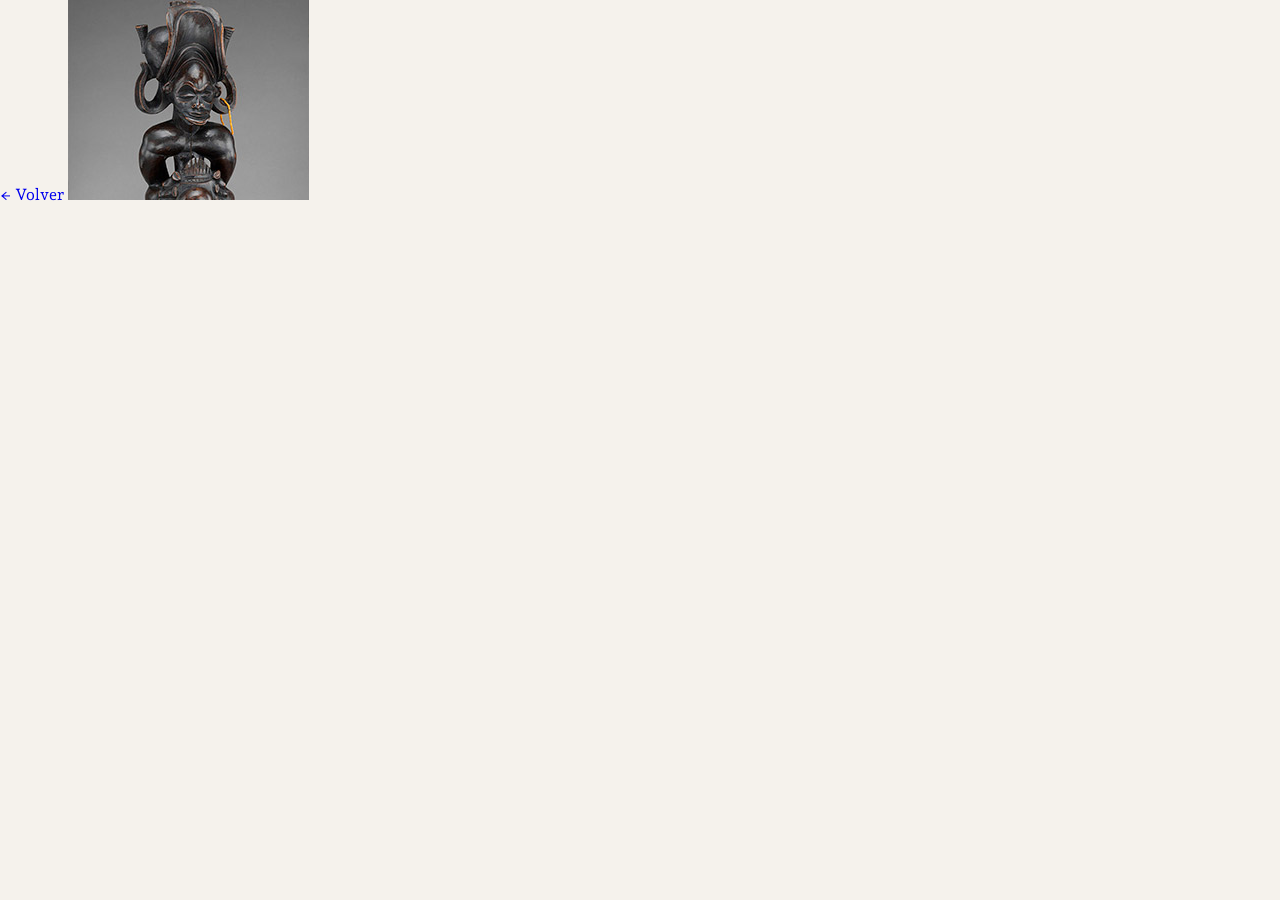
<file: galery/galery_four.html>
<!DOCTYPE html>
<html lang="en">
<head>
    <meta charset="UTF-8">
    <meta name="viewport" content="width=device-width, initial-scale=1.0">
    <link rel="stylesheet" href="../estilos.css">
    <title>Keypacha</title>
</head>
<body>
    <main class="galery">
        <a href="../index.html">← Volver</a>
        <img src="../img/fl.jpg" alt="">
    </main>
</body>
</html>
</file>
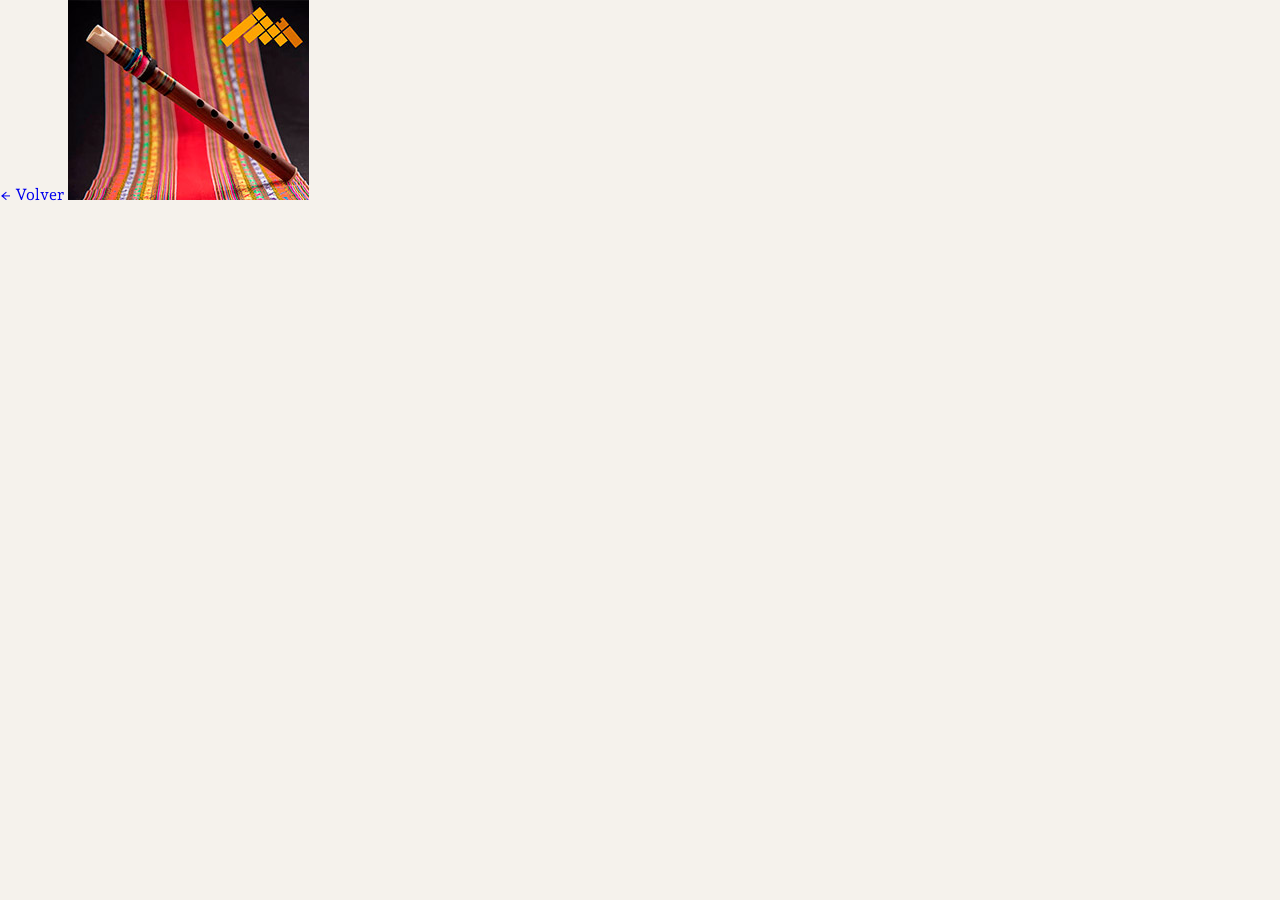
<file: galery/galery_one.html>
<!DOCTYPE html>
<html lang="en">
<head>
    <meta charset="UTF-8">
    <meta name="viewport" content="width=device-width, initial-scale=1.0">
    <link rel="stylesheet" href="../estilos.css">
    <title>Keypacha</title>
</head>
<body>
    <main class="galery">
        <a href="../index.html">← Volver</a>
        <img src="../img/qna.jpg" alt="Quena Profesional de Jacarandá">
    </main>
</body>
</html>
</file>
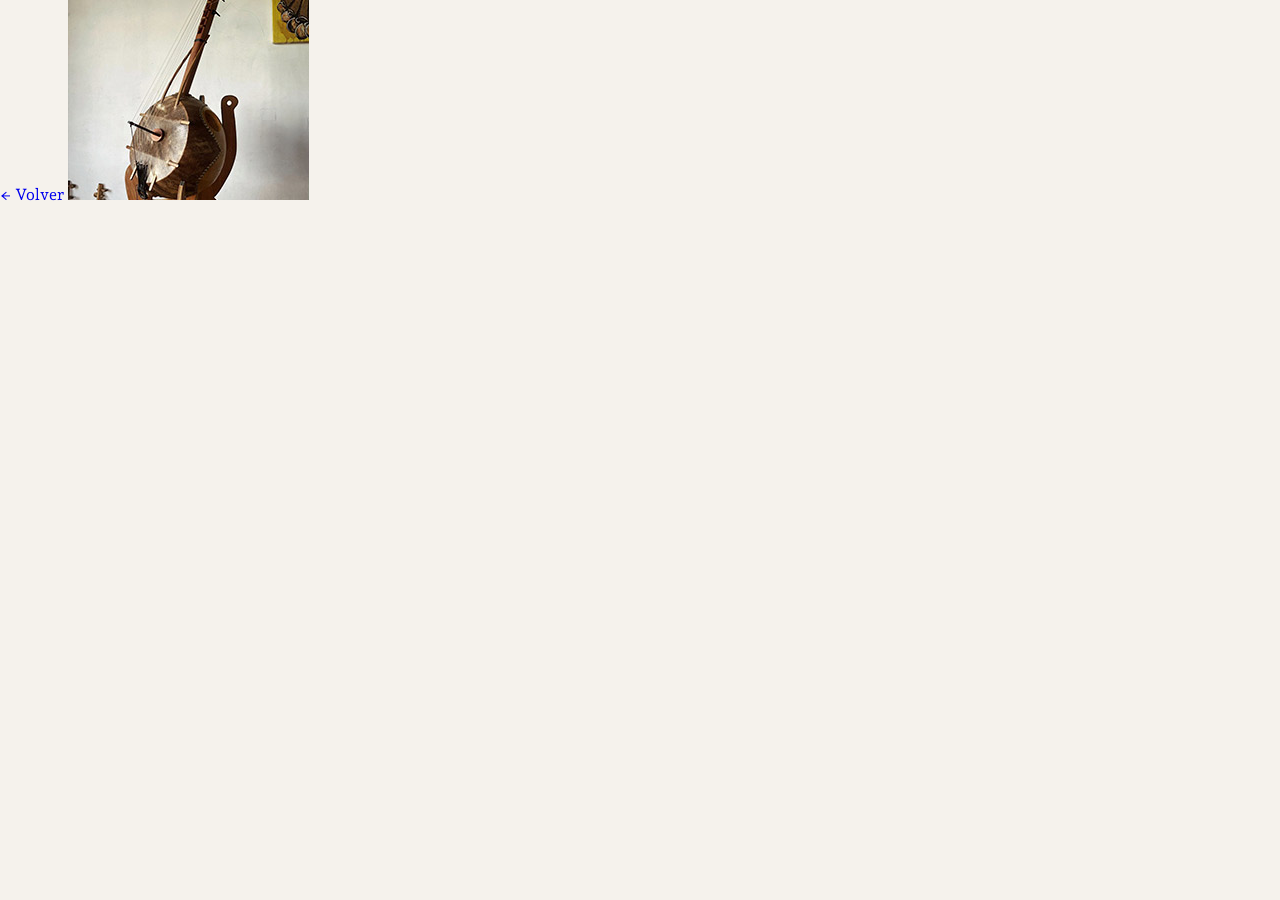
<file: galery/galery_three.html>
<!DOCTYPE html>
<html lang="en">
<head>
    <meta charset="UTF-8">
    <meta name="viewport" content="width=device-width, initial-scale=1.0">
    <link rel="stylesheet" href="../estilos.css">
    <title>Keypacha</title>
</head>
<body>
    <main class="galery">
        <a href="../index.html">← Volver</a>
        <img src="../img/km.jpg" alt="">
    </main>
</body>
</html>
</file>
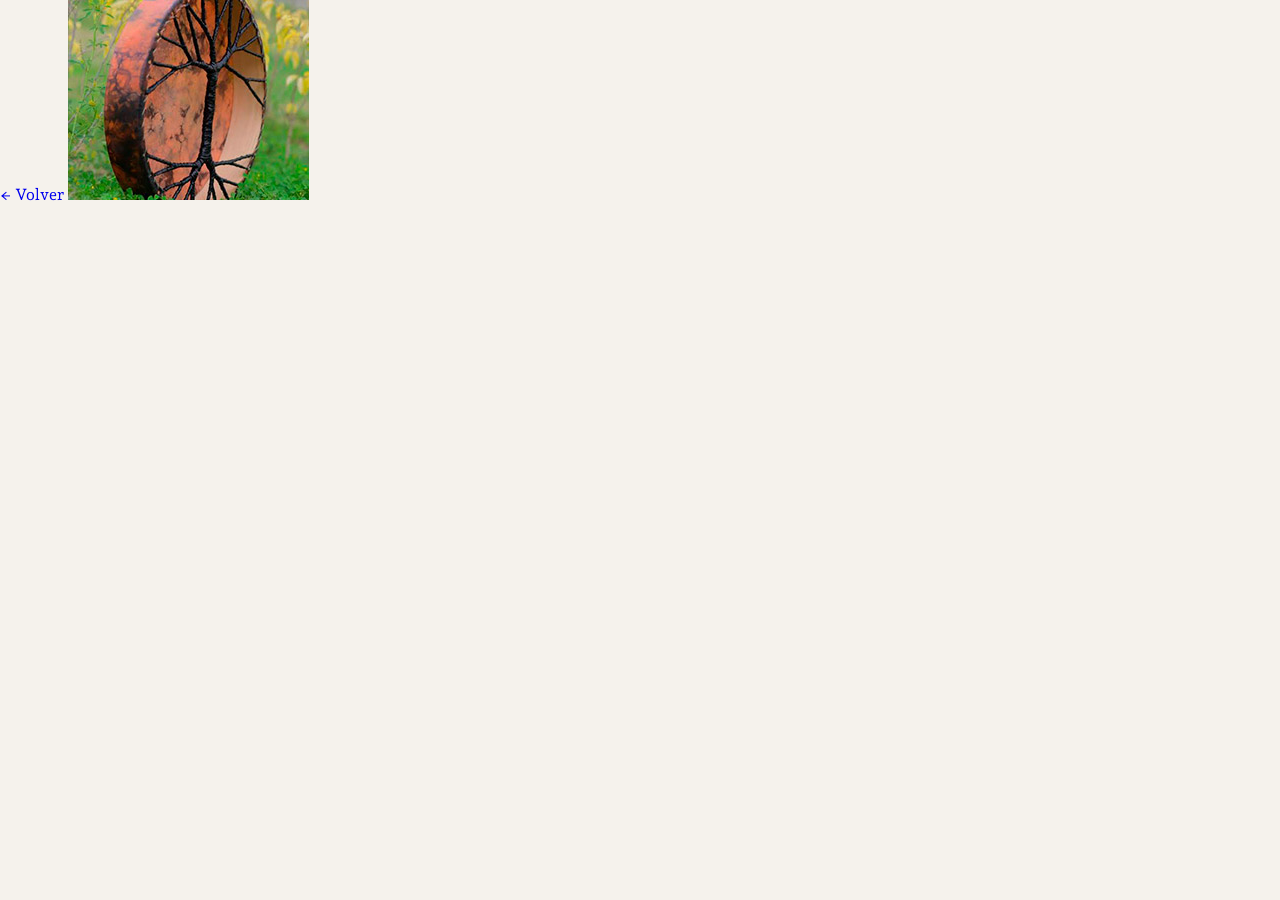
<file: galery/galery_two.html>
<!DOCTYPE html>
<html lang="en">
<head>
    <meta charset="UTF-8">
    <meta name="viewport" content="width=device-width, initial-scale=1.0">
    <link rel="stylesheet" href="../estilos.css">
    <title>Keypacha</title>
</head>
<body>
    <main class="galery">
        <a href="../index.html">← Volver</a>
        <img src="../img/tm.jpg" alt="">
    </main>
</body>
</html>
</file>
<file: estilos.css>
@charset "UTF-8";
@import url('https://fonts.googleapis.com/css2?family=Andada+Pro:wght@400;600;700&display=swap');

/*---general---*/
:root {
    --color-fondo: #F5F2EC;
    --color-tarjetas: #E4DEC7;
    --color-texto: #221C18;
    --color-terracota: #C6543A;
    --color-verde: #4A5D4E;
    --fuente: 'Andada Pro', serif;
}

* {
    margin: 0;
    padding: 0;
    box-sizing: border-box;
    text-decoration: none;
    list-style: none;
}

body {
    background-color: var(--color-fondo);
    color: var(--color-texto);
    font-family: var(--fuente);
    line-height: 1.5;
}

/*---clases, exp y nosotros---*/
.contenedor {
    max-width: 1200px;
    margin: 0 auto;
    padding: 0 20px;
}

.contenedor-centrado {
    justify-content: center;
    text-align: center;
}

.top-bar {
    background-color: var(--color-verde);
    color: var(--color-fondo);
    font-size: 12px;
    padding: 8px 0;
}

.top-bar .contenedor {
    display: flex;
    justify-content: space-between;
    align-items: center;
}

header {
    background-color: var(--color-fondo);
    padding: 15px 0;
    border-bottom: 1px solid rgba(34, 28, 24, 0.1);
}

header .contenedor {
    display: flex;
    justify-content: space-between;
    align-items: center;
}

.logo {
    font-size: 24px;
    font-weight: 700;
    color: var(--color-terracota);
    text-decoration: none;
    display: flex;
    align-items: center;
    gap: 8px;
}

.gif-header {
    max-height: 55px;
    width: auto;
    display: block;
}

nav {
    display: flex;
    gap: 25px;
}

nav a {
    color: var(--color-texto);
    text-decoration: none;
    font-weight: 600;
    font-size: 15px;
    padding: 6px 14px;
    border-radius: 20px;
    transition: all 0.3s ease;
}

nav a:hover {
    background-color: var(--color-verde);
    color: var(--color-fondo);
}

nav a.activo {
    color: var(--color-terracota);
}

.header-acciones {
    display: flex;
    align-items: center;
    gap: 15px;
}

.buscador {
    background-color: var(--color-tarjetas);
    border: none;
    padding: 8px 15px;
    border-radius: 20px;
    font-family: inherit;
    font-size: 13px;
    width: 220px;
}

.enlace-carrito {
    background-color: var(--color-terracota);
    width: 56px;
    height: 56px;
    border-radius: 50%;
    text-decoration: none;
    display: flex;
    justify-content: center;
    align-items: center;
    flex-shrink: 0;
    transition: transform 0.2s ease;
}

.enlace-carrito:hover {
    transform: scale(1.05);
}

.icono-carrito {
    background-color: var(--color-terracota);
    width: 56px;
    height: 56px;
    border-radius: 50%;
    display: flex;
    justify-content: center;
    align-items: center;
    text-decoration: none;
    flex-shrink: 0;
    transition: transform 0.2s ease;
}

.img-carrito {
    width: 31px;
    height: 31px;
    display: block;
    object-fit: contain;
}

.hero {
    background-color: #726c66;
    background-image: linear-gradient(rgba(80, 75, 70, 0.527), rgba(80, 75, 70, 0.007)), url('img/oca.jpg');
    background-size: cover;
    background-position: center;
    padding: 80px 0;
    color: var(--color-fondo);
}

.hero-experiencias {
    background-image: linear-gradient(rgba(80, 75, 70, 0.9), rgba(80, 75, 70, 0.8)), url('img/xp.jpg');
    padding: 60px 0;
}

.hero-nosotros {
    background-image: linear-gradient(rgba(80, 75, 70, 0.9), rgba(80, 75, 70, 0.8)), url('img/ky.pjg.jpg');
    padding: 60px 0;
}

.hero .contenedor {
    display: flex;
    justify-content: space-between;
    align-items: center;
    gap: 40px;
}

.hero-texto {
    flex: 1;
}

.etiqueta-hero {
    font-size: 11px;
    text-transform: uppercase;
    letter-spacing: 2px;
    color: var(--color-tarjetas);
    display: block;
    margin-bottom: 15px;
}

.hero h1 {
    font-size: 48px;
    line-height: 1.1;
    margin-bottom: 20px;
}

.hero-titulo {
    font-size: 48px;
    line-height: 1.1;
    margin-bottom: 10px;
}

.hero p {
    font-size: 16px;
    margin-bottom: 30px;
    max-width: 500px;
}

.hero-bajada {
    font-size: 16px;
    margin: 0 auto;
    max-width: 500px;
}

.btn-primario {
    background-color: var(--color-terracota);
    color: var(--color-fondo);
    padding: 12px 25px;
    border-radius: 25px;
    text-decoration: none;
    font-weight: 600;
    font-size: 14px;
}

.btn-centrado {
    text-align: center;
    margin-top: 20px;
    display: inline-block;
}

.seccion-categorias {
    padding: 80px 0;
    background-color: var(--color-fondo);
    text-align: center;
}

.subtitulo-seccion {
    color: var(--color-terracota);
    font-size: 12px;
    font-weight: bold;
    letter-spacing: 2px;
    display: block;
    margin-bottom: 10px;
}

.titulo-centrado {
    font-size: 32px;
    margin-bottom: 5px;
}

.subtitulo-centrado {
    color: #555;
    font-size: 15px;
    max-width: 600px;
    margin: 0 auto 20px auto;
}

.titulo-nosotros {
    font-size: 32px;
    margin-bottom: 20px;
}

.grid-4-columnas {
    display: grid;
    grid-template-columns: repeat(auto-fit, minmax(250px, 1fr));
    gap: 20px;
}

.grid-2-columnas {
    grid-template-columns: repeat(2, 1fr);
    margin-top: 40px;
}

.grid-nosotros-layout {
    grid-template-columns: repeat(2, 1fr);
    gap: 40px;
    text-align: left;
}

.tarjeta-categoria {
    background-color: var(--color-tarjetas);
    border-radius: 16px;
    padding: 25px;
    text-align: left;
    height: 260px;
    display: flex;
    flex-direction: column;
}

.tarjeta-auto {
    height: auto;
}

.tarjeta-categoria h3 {
    font-size: 20px;
    margin-bottom: 10px;
}

.tarjeta-categoria p {
    font-size: 13px;
    color: #555;
    flex-grow: 1;
}

.texto-gris {
    color: #555;
}

.margen-inferior,
.texto-margen-inferior {
    margin-bottom: 15px;
}

.texto-evento {
    margin-top: 10px;
}

.info-evento-linea {
    display: flex;
    gap: 20px;
    margin-bottom: 8px;
}

.info-evento-linea p {
    font-size: 13px;
    color: #555;
    flex-grow: 0 !important;
}

.tarjeta-categoria .texto-evento {
    font-size: 12.5px;
    line-height: 1.4;
}

.etiqueta-evento {
    background-color: var(--color-terracota);
    color: var(--color-fondo);
    padding: 5px 12px;
    border-radius: 12px;
    font-size: 11px;
    font-weight: bold;
    display: inline-block;
    width: fit-content;
    margin-bottom: 15px;
}

.multimedia-reproductor {
    width: 100%;
    border-radius: 12px;
    margin-top: 15px;
    outline: none;
}

article video {
    width: 100%;
    height: auto;
    border-radius: 12px;
}

.icono-categoria {
    width: 40px;
    height: 40px;
    background-color: var(--color-fondo);
    border-radius: 8px;
    display: flex;
    align-items: center;
    justify-content: center;
    margin-bottom: 15px;
    overflow: hidden;
}

.img-copa {
    width: 24px;
    height: 24px;
    object-fit: contain;
    display: block;
}

.lista-reconocimientos {
    color: #555;
    font-size: 14px;
    line-height: 1.8;
    margin-top: 15px;
    padding-left: 15px;
}

.tarjeta-evento-compacta {
    background-color: var(--color-tarjetas);
    border-radius: 16px;
    padding: 22px;
    text-align: left;
    height: fit-content;
    display: flex;
    flex-direction: column;
}

.tarjeta-evento-compacta h3 {
    font-size: 19px;
    margin-bottom: 8px;
}

.tarjeta-evento-compacta .info-evento-linea {
    display: flex;
    gap: 15px;
    margin-bottom: 10px;
}

.tarjeta-evento-compacta .info-evento-linea p {
    font-size: 12px;
    color: #555;
}

.tarjeta-evento-compacta .texto-evento {
    font-size: 12.5px;
    line-height: 1.4;
    color: #555;
    margin-bottom: 15px;
}

.tarjeta-evento-compacta .btn-evento {
    text-align: center;
    align-self: flex-start;
    padding: 10px 20px;
    font-size: 13px;
    margin-top: 0;
}

.tarjeta-evento-compacta .btn-evento:hover,
.btn-primario:hover {
    background-color: var(--color-verde);
    transition: background-color 0.3s ease;
}

/*--------------------formulario clases--------------------*/
.form-contenedor {
    background-color: var(--color-tarjetas);
    padding: 30px;
    border-radius: 16px;
}

.form-grupo {
    display: flex;
    flex-direction: column;
    margin-bottom: 18px;
}

.form-grupo label {
    font-weight: 600;
    font-size: 14px;
    margin-bottom: 6px;
    color: var(--color-texto);
}

.form-grupo input,
.form-grupo select,
.form-grupo textarea {
    background-color: var(--color-fondo);
    border: 1px solid rgba(34, 28, 24, 0.2);
    border-radius: 10px;
    padding: 10px 14px;
    font-family: inherit;
    font-size: 14px;
    color: var(--color-texto);
    outline: none;
}

.form-grupo input:focus,
.form-grupo select:focus,
.form-grupo textarea:focus {
    border-color: var(--color-terracota);
}

footer {
    background-color: var(--color-texto);
    color: var(--color-fondo);
    padding: 60px 0 20px 0;
}

.footer-grid {
    display: grid;
    grid-template-columns: repeat(auto-fit, minmax(200px, 1fr));
    gap: 40px;
    margin-bottom: 40px;
}

.footer-columna h4 {
    color: var(--color-tarjetas);
    margin-bottom: 20px;
    font-size: 18px;
}

.footer-columna ul {
    list-style: none;
}

.footer-columna ul li {
    margin-bottom: 12px;
}

.footer-columna a {
    color: var(--color-fondo);
    text-decoration: none;
    font-size: 14px;
    opacity: 0.8;
}

.footer-descripcion {
    font-size: 14px;
    opacity: 0.8;
}

.footer-copy {
    text-align: center;
    border-top: 1px solid rgba(245, 242, 236, 0.1);
    padding-top: 20px;
    font-size: 12px;
    opacity: 0.6;
}

/*---index en mobil---*/

/*--------------------header--------------------*/
.pagina-inicio .green_bar {
    background-color: var(--color-verde);
    color: var(--color-fondo);
    font-size: 12px;
    padding: 8px 20px;
    display: flex;
    justify-content: space-between;
    align-items: start;
    gap: 15px;
}

.pagina-inicio header {
    padding: 0;
    border-bottom: none;
}

.pagina-inicio nav {
    display: flex;
    justify-content: space-between;
    padding: 15px 20px;
    align-items: center;
    gap: 0;
}

.pagina-inicio .pc_nav {
    display: flex;
    gap: 10px;
}

.pagina-inicio .mobile_nav {
    display: none;
    background-color: var(--color-fondo);
    border-top: 1px solid var(--color-tarjetas);
    padding: 20px;
    justify-content: space-around;
}

.pagina-inicio .pc_nav a,
.pagina-inicio .mobile_nav a {
    color: var(--color-texto);
    font-weight: 600;
    font-size: 15px;
    padding: 10px;
    border-radius: 10px;
}

.pagina-inicio .search_section {
    display: flex;
    align-items: center;
    gap: 15px;
}

.pagina-inicio .search_bar {
    background-color: #E4DEC799;
    right: 5px;
    border: none;
    padding: 8px 15px;
    border-radius: 20px;
    font-family: inherit;
    font-size: 13px;
    max-width: 220px;
}

.pagina-inicio .search_bar:focus {
    outline: none;
}

.pagina-inicio .icono-carrito {
    background-color: var(--color-terracota);
    color: var(--color-fondo);
    width: 35px;
    height: 35px;
    border-radius: 50%;
    display: flex;
    justify-content: center;
    align-items: center;
    font-weight: bold;
}

/*--------------------section .front--------------------*/
.pagina-inicio .front {
    display: flex;
    background-image: url('img/oca.jpg');
    background-size: cover;
    background-position: center;
    padding: 80px;
    color: var(--color-fondo);
    justify-content: space-around;
    align-items: center;
    flex-wrap: wrap;
}

/*----------front_text----------*/
.pagina-inicio .front_text {
    max-width: 500px;
}

.pagina-inicio .front_text h2 {
    font-size: 11px;
    text-transform: uppercase;
    letter-spacing: 2px;
    display: block;
    margin-bottom: 15px;
    text-shadow: #333 0px 0px 10px;
}

.pagina-inicio .front_text h1 {
    font-size: 48px;
    line-height: 1.1;
    margin-bottom: 20px;
    text-shadow: #3333 1px 1px 10px;
}

.pagina-inicio .front_text p {
    font-size: 16px;
    margin-bottom: 30px;
    max-width: 500px;
    text-shadow: #333 0px 0px 10px;
}

.pagina-inicio .buttons {
    display: flex;
    gap: 15px;
    margin-bottom: 40px;
}

.pagina-inicio .btn-primary {
    background-color: var(--color-terracota);
    color: var(--color-fondo);
    padding: 12px 25px;
    border-radius: 25px;
    font-weight: 600;
    font-size: 14px;
}

.pagina-inicio .btn-secondary {
    background-color: var(--color-verde);
    color: var(--color-fondo);
    padding: 12px 25px;
    border-radius: 25px;
    font-weight: 600;
    font-size: 14px;
}

/*----------front_card----------*/
.pagina-inicio .front_card {
    background-color: var(--color-tarjetas);
    padding: 15px;
    border-radius: 16px;
    width: 400px;
    color: var(--color-texto);
    position: relative;
}

.pagina-inicio .front_card img {
    width: 100%;
    height: 220px;
    object-fit: cover;
    border-radius: 12px;
    margin-bottom: 15px;
}

.pagina-inicio .front_card_conteiner {
    display: flex;
    justify-content: space-between;
    align-items: center;
    margin-bottom: 15px;
}

.pagina-inicio .front_card h2 {
    font-size: 18px;
}

.pagina-inicio .price {
    color: var(--color-terracota);
    font-weight: bold;
    font-size: 18px;
}

/*--------------------section .collections--------------------*/
.pagina-inicio .collections {
    background-color: var(--color-fondo);
    text-align: center;
    padding: 40px 30px;
}

.pagina-inicio .collections .tittle {
    font-size: 32px;
    margin-bottom: 5px;
}

.pagina-inicio .collections .subtittle {
    font-size: 15px;
    margin-bottom: 50px;
}

.pagina-inicio .collections h3 {
    color: var(--color-terracota);
    font-size: 12px;
    font-weight: bold;
    letter-spacing: 2px;
}

/*----------collection_cards----------*/
.pagina-inicio .collections_grid {
    display: grid;
    grid-template-columns: repeat(auto-fit, minmax(250px, 1fr));
    gap: 20px;
}

.pagina-inicio .collection_card {
    background-color: var(--color-tarjetas);
    border-radius: 16px;
    padding: 25px;
    text-align: left;
    height: 260px;
    display: flex;
    flex-direction: column;
}

.pagina-inicio .collection_card img {
    margin-bottom: 10px;
}

.pagina-inicio .collection_card h2 {
    font-size: 20px;
    margin-bottom: 10px;
}

.pagina-inicio .collection_card p {
    font-size: 13px;
    color: var(--color-texto);
    flex-grow: 1;
}

.pagina-inicio .collection_card a {
    color: var(--color-terracota);
    font-weight: 700;
    font-size: 13px;
}

/*--------------------section .catalog--------------------*/
.pagina-inicio .catalog {
    padding: 60px 30px;
    background-color: var(--color-fondo);
}

/*----------catalog_header----------*/
.pagina-inicio .catalog_header {
    display: flex;
    justify-content: space-between;
    align-items: center;
    margin-bottom: 40px;
    flex-wrap: wrap;
}

.pagina-inicio .catalog_header h3 {
    color: var(--color-terracota);
    font-size: 12px;
    font-weight: bold;
    letter-spacing: 2px;
}

.pagina-inicio .catalog_header h2 {
    font-size: 32px;
    line-height: 40px;
    margin-bottom: 20px;
}

.pagina-inicio .filters {
    background-color: var(--color-tarjetas);
    padding: 5px;
    border-radius: 30px;
    display: flex;
    gap: 5px;
}

.pagina-inicio .button_filter {
    padding: 8px 15px;
    border-radius: 20px;
    cursor: pointer;
    transition: all 0.3s ease;
}

.pagina-inicio .button_filter a {
    color: var(--color-texto);
    font-family: inherit;
    font-weight: 600;
    font-size: 13px;
}

/*----------products_cards----------*/
.pagina-inicio .products_grid {
    display: grid;
    grid-template-columns: repeat(auto-fit, minmax(250px, 1fr));
    gap: 20px;
}

.pagina-inicio .product_card {
    background-color: var(--color-fondo);
    border: 2px solid var(--color-tarjetas);
    border-radius: 16px;
    padding: 15px;
    position: relative;
}

.pagina-inicio .product_card img {
    width: 100%;
    height: 200px;
    object-fit: cover;
    border-radius: 12px;
    margin-bottom: 15px;
}

.pagina-inicio .product_card a {
    color: var(--color-terracota);
    font-weight: 600;
    font-size: 18px;
    line-height: 40px;
}

.pagina-inicio .product_card p {
    font-size: 13px;
    color: var(--color-texto);
    margin-bottom: 20px;
    height: 40px;
}

.pagina-inicio .product_card_footer {
    display: flex;
    justify-content: space-between;
    align-items: center;
    border-top: 1px solid var(--color-tarjetas);
    padding-top: 15px;
}

.pagina-inicio .add_button {
    background-color: var(--color-terracota);
    color: var(--color-fondo);
    font-size: 18px;
    border: none;
    padding: 15px 20px;
    border-radius: 8px;
    font-weight: bold;
    font-family: inherit;
    cursor: pointer;
}

/*--------------------Footer--------------------*/
.pagina-inicio footer {
    background-color: var(--color-texto);
    padding: 20px 50px;
}

.pagina-inicio footer .text {
    display: flex;
    justify-content: space-around;
    border-bottom: 1px solid var(--color-fondo);
    padding-bottom: 20px;
    margin-bottom: 20px;
}

.pagina-inicio .text div {
    display: flex;
    flex-direction: column;
}

.pagina-inicio footer h2 {
    color: var(--color-tarjetas);
    margin-bottom: 15px;
}

.pagina-inicio footer p,
.pagina-inicio footer a {
    color: var(--color-tarjetas);
    font-size: 13px;
    margin-bottom: 10px;
}

.pagina-inicio footer h3 {
    color: var(--color-tarjetas);
    font-size: 12px;
    text-align: center;
}

/*--------------------galery--------------------*/
.pagina-inicio .galery {
    display: flex;
    justify-content: center;
    padding: 80px 0;
}

.pagina-inicio .galery img {
    width: 500px;
    height: auto;
    border-radius: 20px;
}

.pagina-inicio .galery a {
    color: var(--color-fondo);
    font-weight: 600;
    font-size: 18px;
    position: absolute;
    top: 10px;
    left: 10px;
    padding: 20px;
    background-color: var(--color-verde);
    border-radius: 20px;
}

/*--------------------media queris--------------------*/
@media (hover: hover) {
    .pagina-inicio nav li :hover {
        background-color: var(--color-verde);
        color: var(--color-fondo);
    }
    .pagina-inicio .btn-primary:hover {
        background-color: var(--color-verde);
        color: var(--color-fondo);
    }
    .pagina-inicio .btn-secondary:hover {
        background-color: var(--color-terracota);
        color: var(--color-fondo);
    }
    .pagina-inicio .button_filter:hover {
        background-color: var(--color-terracota);
    }
    .pagina-inicio .add_button:hover {
        background-color: var(--color-verde);
    }
}

@media screen and (max-width: 1200px) {
    .pagina-inicio .search_bar {
        width: 400px;
    }
    .pagina-inicio .pc_nav {
        display: none;
    }
    .pagina-inicio .mobile_nav {
        display: flex;
        gap: 10px;
        margin-top: 15px;
    }
}

@media screen and (max-width: 600px) {
    .pagina-inicio .front {
        padding: 80px 30px;
    }
    .pagina-inicio .search_bar {
        width: 33px;
    }
    .pagina-inicio .search_bar:focus {
        width: 150px;
    }
    .pagina-inicio .search_section .lupa {
        display: inline;
    }
    .pagina-inicio footer .text {
        flex-direction: column;
        gap: 20px;
    }
}

/*--------------------media queries clases, exp y nosotros--------------------*/
@media screen and (max-width: 900px) {
    body:not(.pagina-inicio) .top-bar .contenedor,
    body:not(.pagina-inicio) header .contenedor {
        flex-direction: column;
        gap: 12px;
        text-align: center;
    }

    body:not(.pagina-inicio) nav {
        flex-wrap: wrap;
        justify-content: center;
        gap: 8px;
    }

    body:not(.pagina-inicio) .grid-2-columnas,
    body:not(.pagina-inicio) .grid-nosotros-layout,
    body:not(.pagina-inicio) .grid-4-columnas {
        grid-template-columns: 1fr !important;
    }

    body:not(.pagina-inicio) .hero h1,
    body:not(.pagina-inicio) .hero-titulo {
        font-size: 32px;
    }
}
</file>
